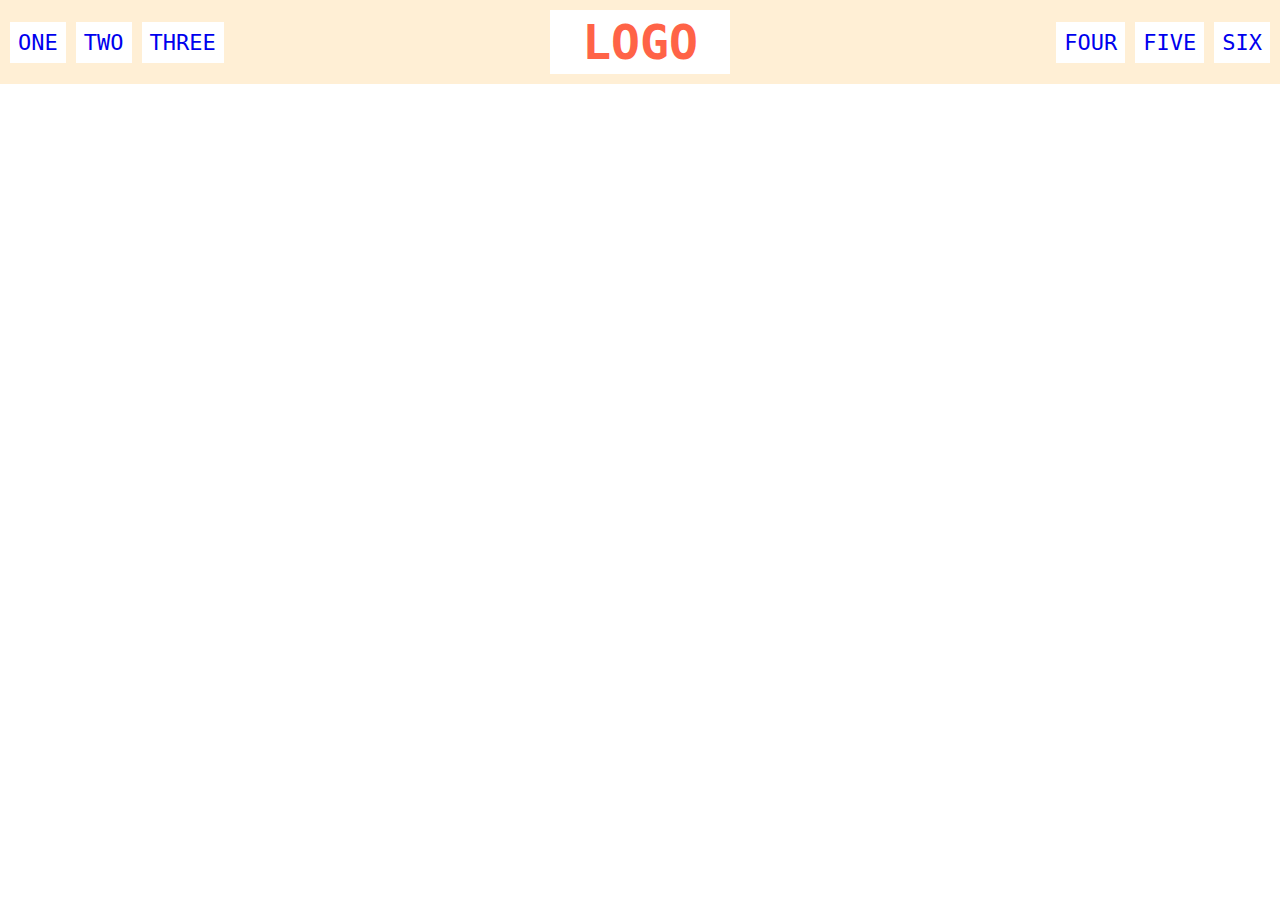
<file: foundations/flex/02-flex-header/index.html>
<!DOCTYPE html>
<html lang="en">
  <head>
    <meta charset="UTF-8">
    <meta http-equiv="X-UA-Compatible" content="IE=edge">
    <meta name="viewport" content="width=device-width, initial-scale=1.0">
    <title>Flex Header</title>
    <link rel="stylesheet" href="style.css">
  </head>
  <body>
    <div class="header">
      <div >
        <ul class="left-links">
          <li><a href="#">ONE</a></li>
          <li><a href="#">TWO</a></li>
          <li><a href="#">THREE</a></li>
        </ul>
      </div>
      <div class="logo">LOGO</div>
      <div>
        <ul class="right-links">
          <li><a href="#">FOUR</a></li>
          <li><a href="#">FIVE</a></li>
          <li><a href="#">SIX</a></li>
        </ul>
      </div>
    </div>
  </body>
</html>
</file>
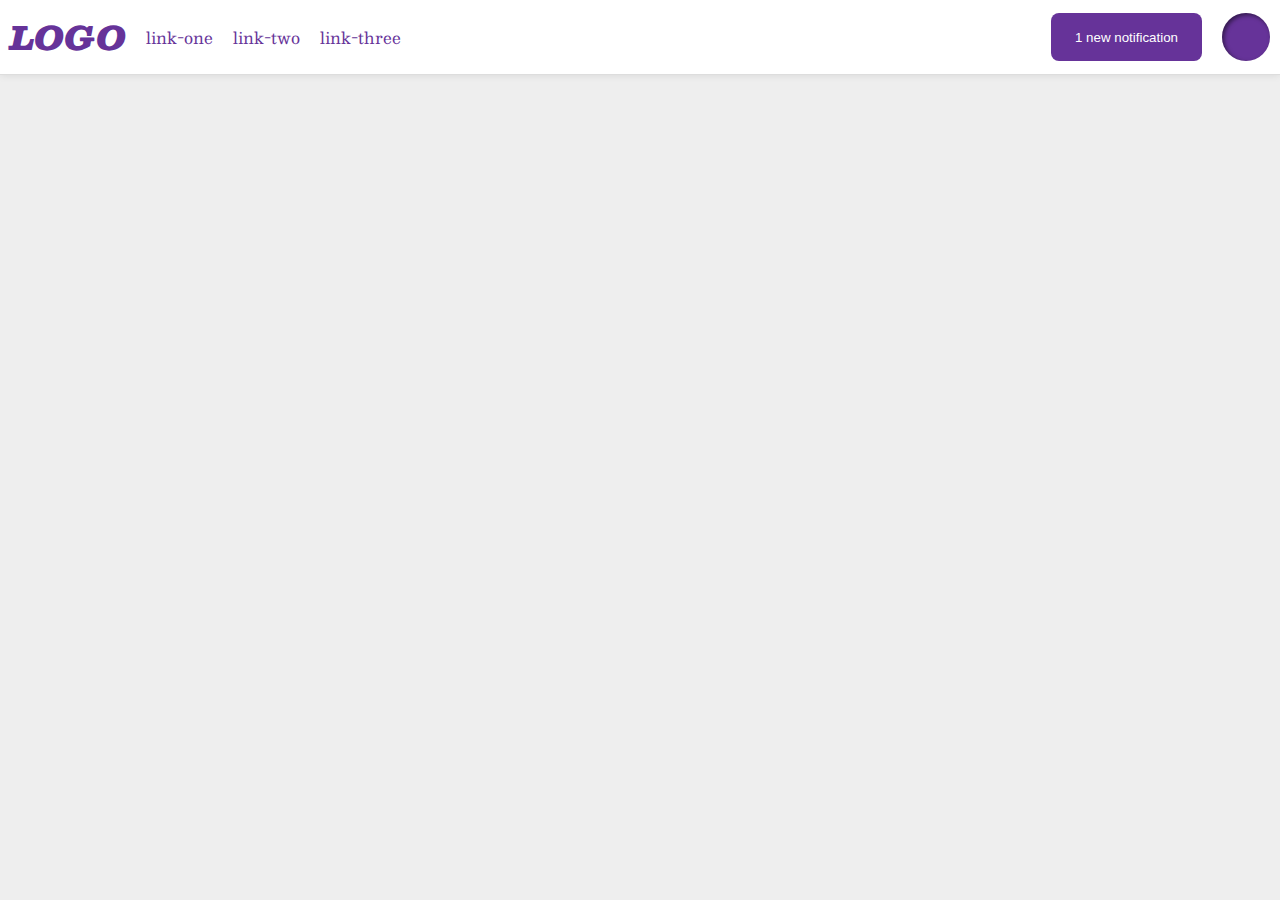
<file: foundations/flex/03-flex-header-2/index.html>
<!DOCTYPE html>
<html lang="en">
  <head>
    <meta charset="UTF-8">
    <meta http-equiv="X-UA-Compatible" content="IE=edge">
    <meta name="viewport" content="width=device-width, initial-scale=1.0">
    <title>Flex Header 2</title>
    <link rel="stylesheet" href="style.css">
  </head>
  <body>
    <div class="header">
      <div class="left-container">
        <div class="logo">
          LOGO
        </div>
        <ul class="links">
          <li><a href="https://google.com">link-one</a></li>
          <li><a href="https://google.com">link-two</a></li>
          <li><a href="https://google.com">link-three</a></li>
        </ul>
      </div>
      <div class="right-container">
        <button class="notifications">
          1 new notification
        </button>
        <div class="profile-image"></div>
      </div>

    </div>
  </body>
</html>
</file>
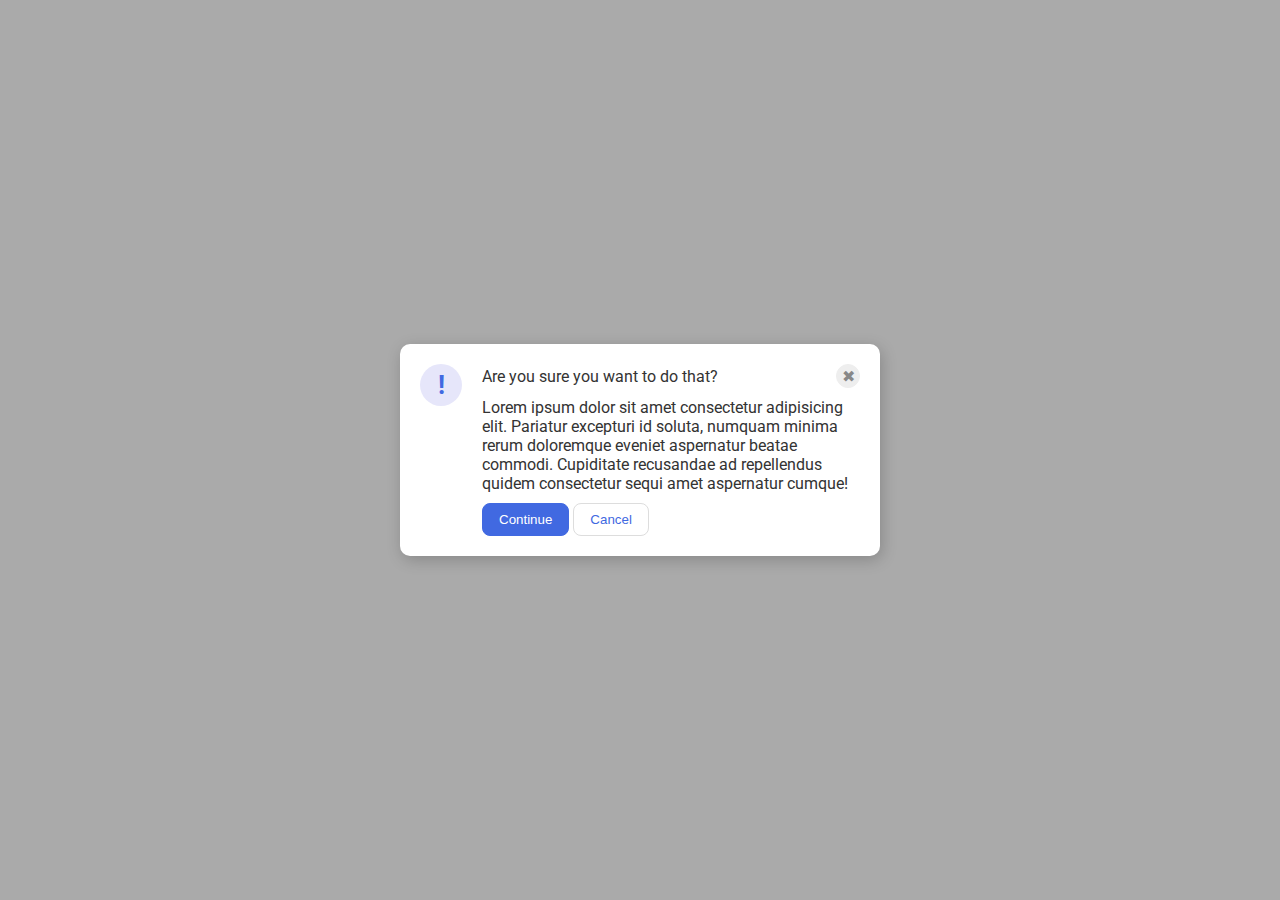
<file: foundations/flex/05-flex-modal/index.html>
<!DOCTYPE html>
<html lang="en">
  <head>
    <meta charset="UTF-8">
    <meta http-equiv="X-UA-Compatible" content="IE=edge">
    <meta name="viewport" content="width=device-width, initial-scale=1.0">
    <link rel="stylesheet" href="style.css">
    <title>Modal</title>
  </head>
  <body>
    <div class="modal">
      <div class="left-container">
        <div class="icon">!</div> 
      </div>
      <div class="right-container">
        <div class="question-container">
          <div class="header">Are you sure you want to do that?</div>
          <button class="close-button">✖</button>
        </div>
        <div class="text">Lorem ipsum dolor sit amet consectetur adipisicing elit. Pariatur excepturi id soluta, numquam minima rerum doloremque eveniet aspernatur beatae commodi. Cupiditate recusandae ad repellendus quidem consectetur sequi amet aspernatur cumque!</div>
        <div class="buttons-container">
          <button class="continue">Continue</button>
          <button class="cancel">Cancel</button>
        </div>

      </div>

    </div>
  </body>
</html>
</file>
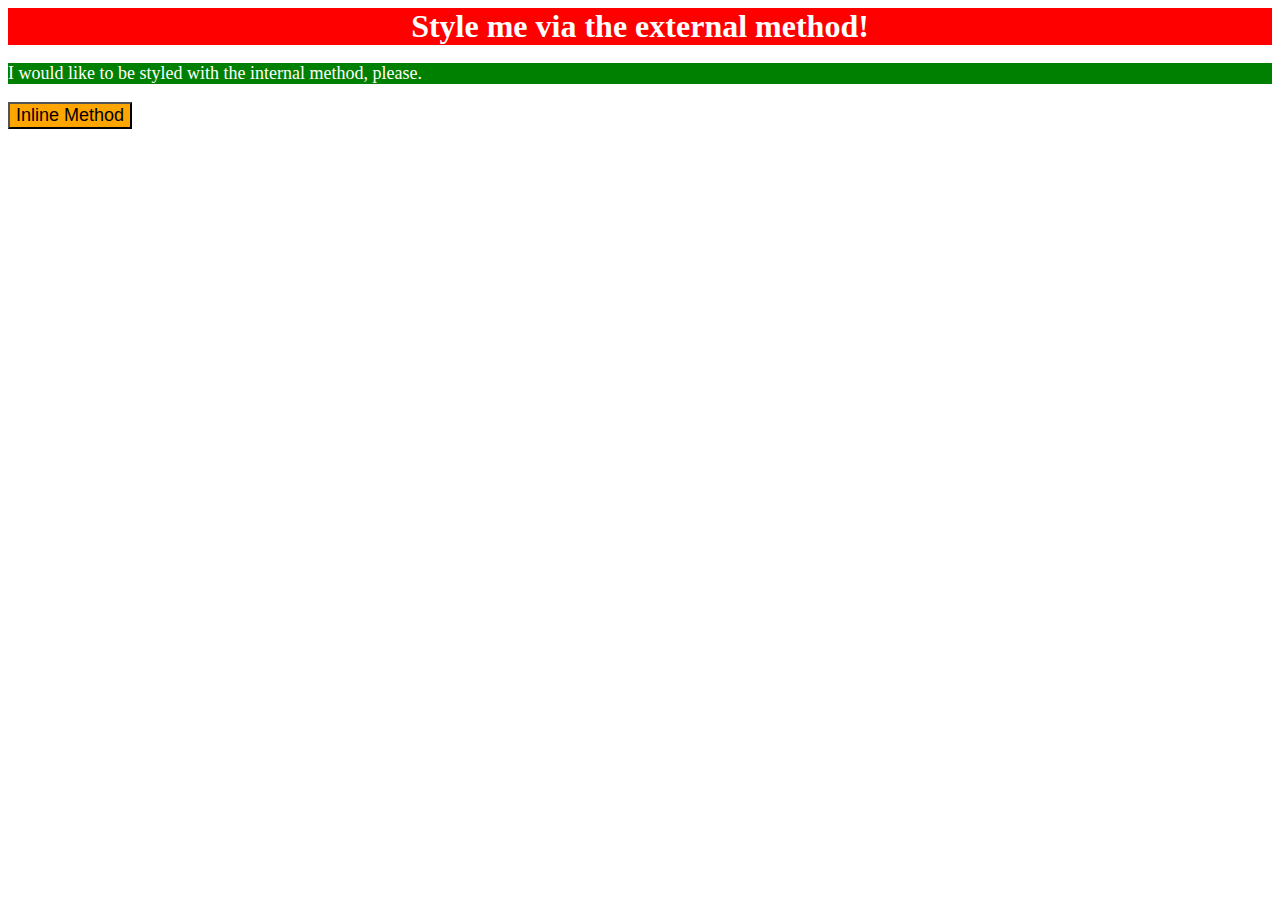
<file: foundations/intro-to-css/01-css-methods/index.html>
<!DOCTYPE html>
<html lang="en">
  <head>
    <meta charset="UTF-8">
    <meta http-equiv="X-UA-Compatible" content="IE=edge">
    <link rel="stylesheet" href="styles.css">
    <meta name="viewport" content="width=device-width, initial-scale=1.0">
    <title>Methods for Adding CSS</title>
    <style>
      p {
        background-color: green;
        color: white;
        font-size: 18px
      }
    </style>
  </head>
  <body>
    <div>Style me via the external method!</div>
    <p>I would like to be styled with the internal method, please.</p>
    <button style="background-color: orange; font-size: 18px;">Inline Method</button>
  </body>
</html>
</file>
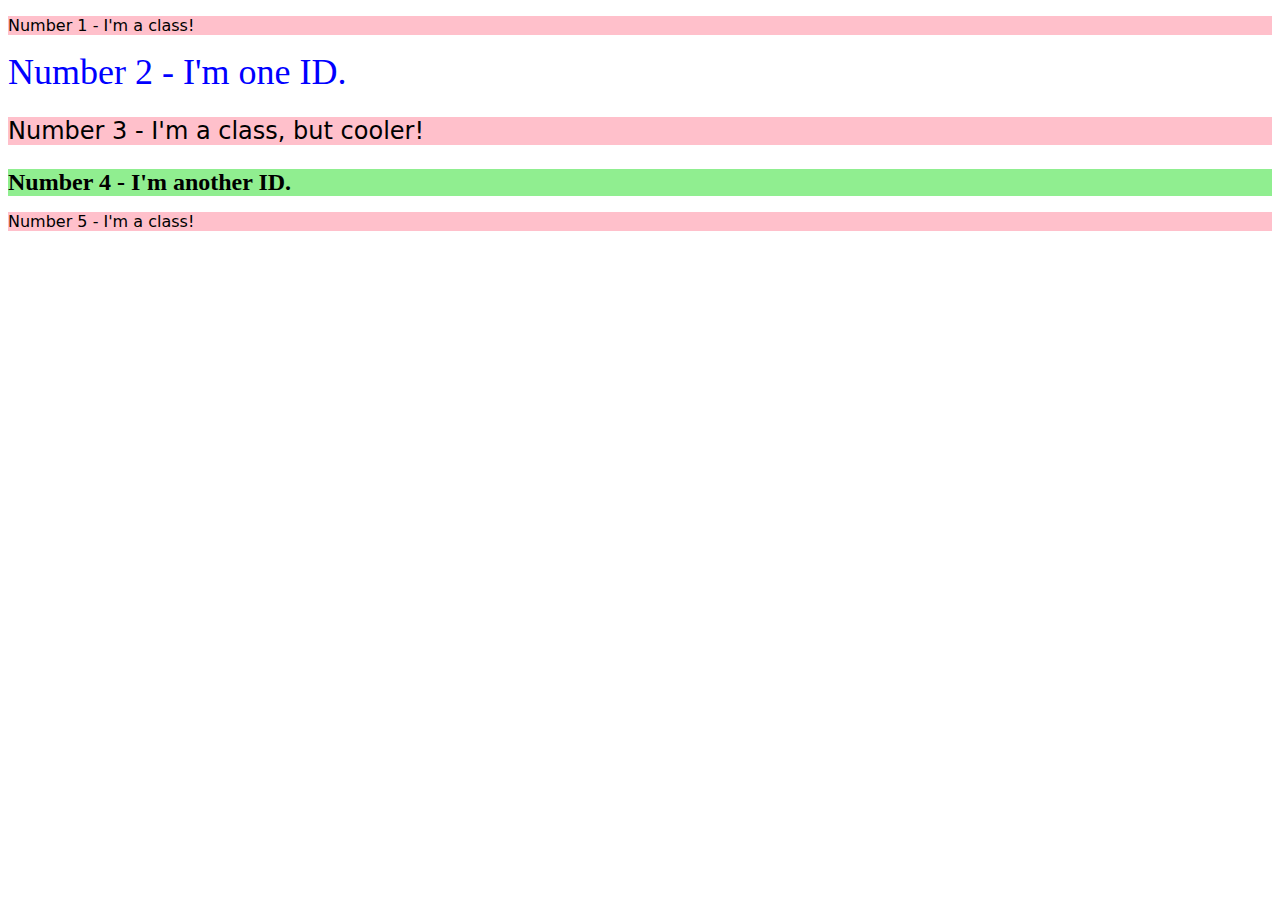
<file: foundations/intro-to-css/02-class-id-selectors/index.html>
<!DOCTYPE html>
<html lang="en">
  <head>
    <meta charset="UTF-8">
    <meta http-equiv="X-UA-Compatible" content="IE=edge">
    <meta name="viewport" content="width=device-width, initial-scale=1.0">
    <title>Class and ID Selectors</title>
    <link rel="stylesheet" href="style.css">
  </head>
  <body>
    <p class="odd">Number 1 - I'm a class!</p>
    <div id="second-element">Number 2 - I'm one ID.</div>
    <p class="odd big">Number 3 - I'm a class, but cooler!</p>
    <div class="big fourth">Number 4 - I'm another ID.</div>
    <p class="odd">Number 5 - I'm a class!</p>
  </body>
</html>
</file>
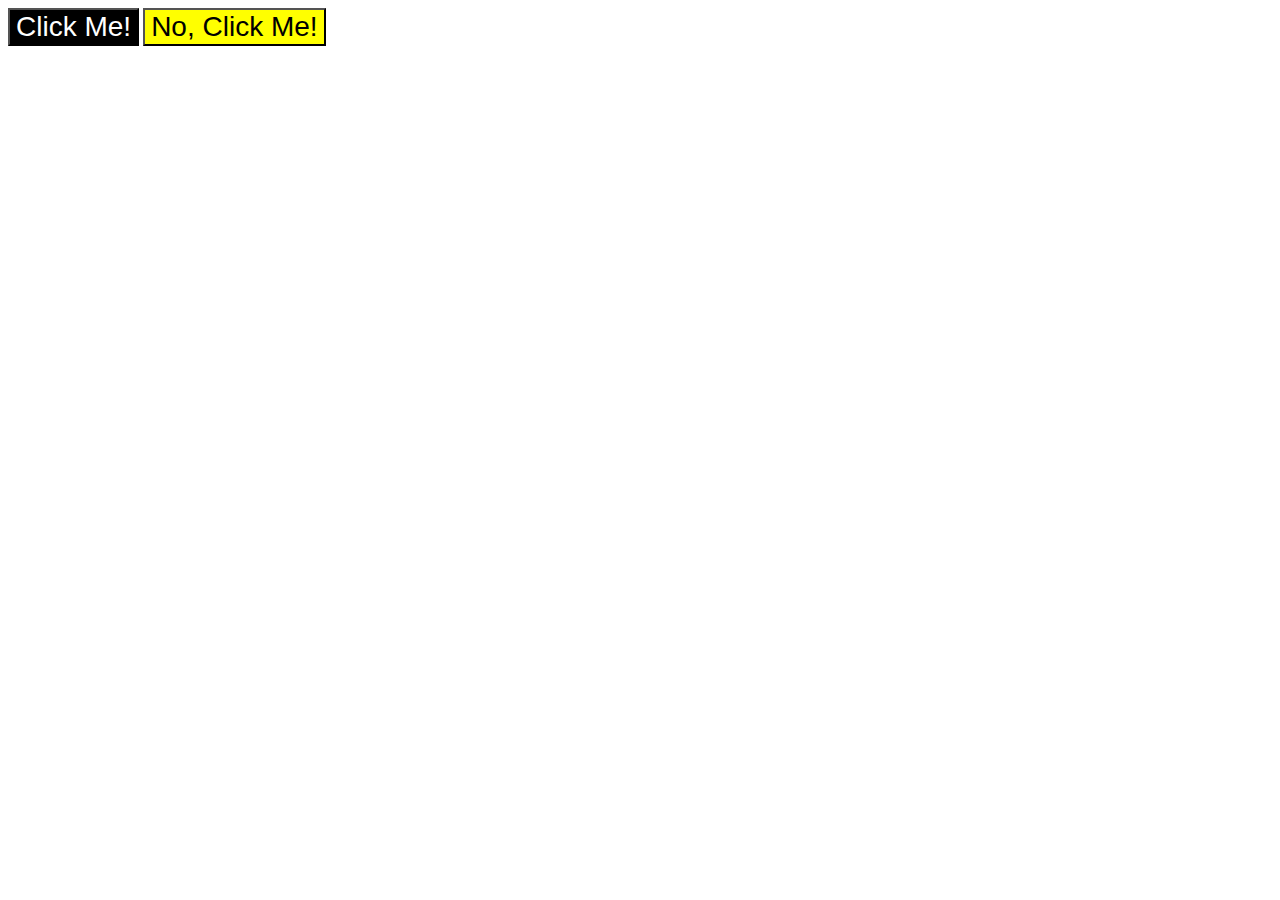
<file: foundations/intro-to-css/03-grouping-selectors/index.html>
<!DOCTYPE html>
<html lang="en">
  <head>
    <meta charset="UTF-8">
    <meta http-equiv="X-UA-Compatible" content="IE=edge">
    <meta name="viewport" content="width=device-width, initial-scale=1.0">
    <title>Grouping Selectors</title>
    <link rel="stylesheet" href="style.css">
  </head>
  <body>
    <button class="button-left">Click Me!</button>
    <button class="button-right">No, Click Me!</button>
  </body>
</html>
</file>
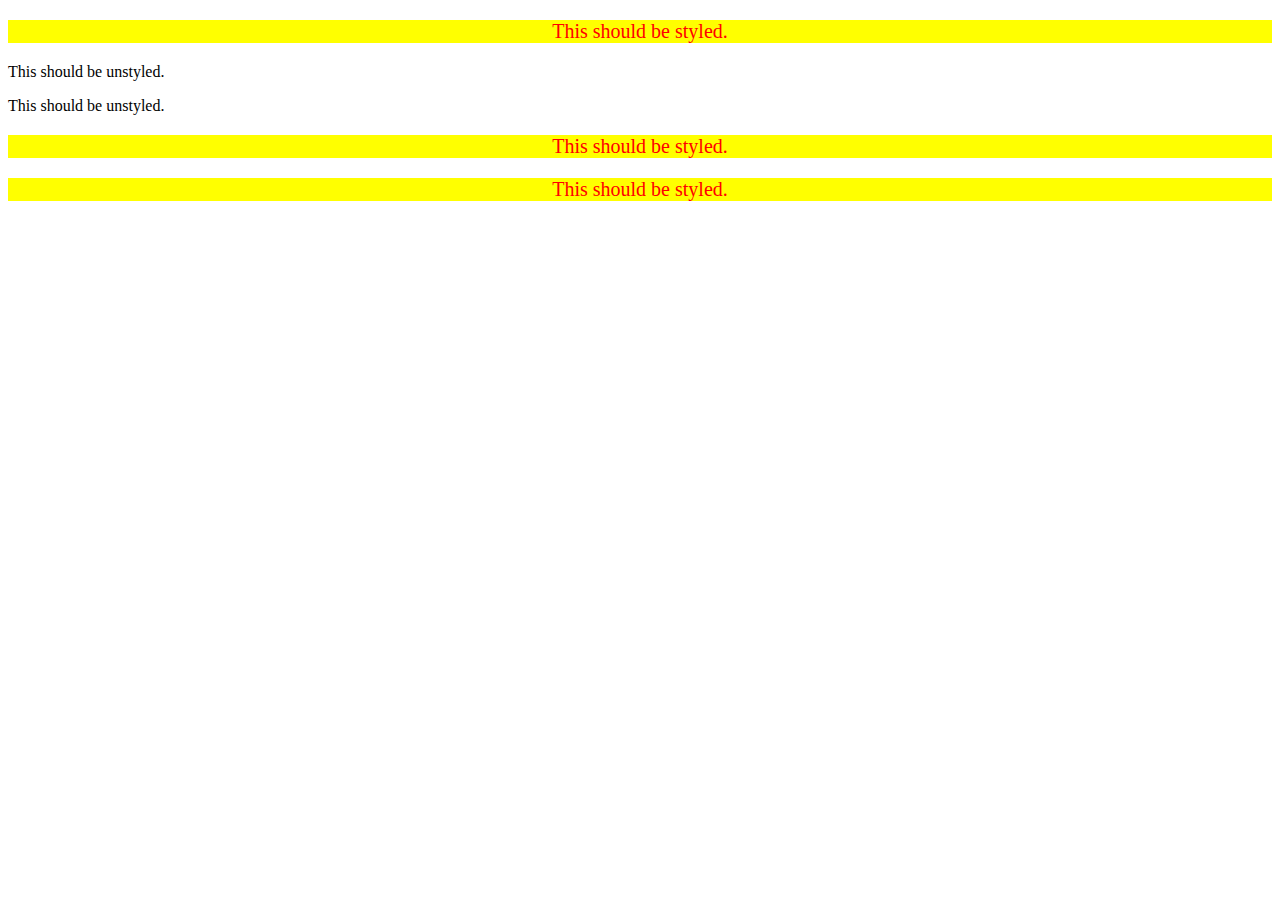
<file: foundations/intro-to-css/05-descendant-combinator/index.html>
<!DOCTYPE html>
<html lang="en">
  <head>
    <meta charset="UTF-8">
    <meta http-equiv="X-UA-Compatible" content="IE=edge">
    <meta name="viewport" content="width=device-width, initial-scale=1.0">
    <title>Descendant Combinator</title>
    <link rel="stylesheet" href="style.css">
  </head>
  <body>
    <div class="container">
      <p class="text">This should be styled.</p>
    </div>
    <p class="text">This should be unstyled.</p>
    <p class="text">This should be unstyled.</p>
    <div class="container">
      <p class="text">This should be styled.</p>
      <p class="text">This should be styled.</p>
    </div>
  </body>
</html>
</file>
<file: foundations/flex/02-flex-header/style.css>
* {
  margin: 0;
  padding: 0;
  box-sizing: border-box;
}

.header  {
  font-family: monospace;
  background: papayawhip;
  display: flex;
  justify-content: space-between;
  align-items: center;
  padding: 10px;
}

.logo {
  font-size: 48px;
  font-weight: 900;
  color: tomato;
  background: white;
  padding: 4px 32px;
}

ul {
  /* this removes the dots on the list items*/
  list-style-type: none;
}

a {
  font-size: 22px;
  background: white;
  padding: 8px;
  /* this removes the line under the links */
  text-decoration: none;
}

.left-links,
.right-links {
  display: flex;
  gap: 10px;
}
</file>
<file: foundations/flex/03-flex-header-2/style.css>
/* this is some magical font-importing.  
you'll learn about it later. */
@import url('https://fonts.googleapis.com/css2?family=Besley:ital,wght@0,400;1,900&display=swap');

* {
  margin: 0;
  padding: 0;
  box-sizing: border-box;
}

body {
  margin: 0;
  background: #eee;
  font-family: Besley, serif;
}

.header {
  background: white;
  border-bottom: 1px solid #ddd;
  box-shadow: 0 0 8px rgba(0,0,0,.1);
  display: flex;
  justify-content: space-between;
  align-items: center;
  padding: 10px;
}

.left-container,
.right-container {
  display: flex;
  gap: 20px;
}


.links {
  display: flex;
  gap: 20px;
  align-items: center;
}

.profile-image {
  background: rebeccapurple;
  box-shadow: inset 2px 2px 4px rgba(0,0,0,.5);
  border-radius: 50%;
  width: 48px;
  height: 48px;
}

.logo {
  color: rebeccapurple;
  font-size: 32px;
  font-weight: 900;
  font-style: italic;
}

button {
  border: none;
  border-radius: 8px;
  background: rebeccapurple;
  color: white;
  padding: 8px 24px;
}

a {
  /* this removes the line under our links */
  text-decoration: none;
  color: rebeccapurple;
}

ul {
  list-style-type: none;
}
</file>
<file: foundations/flex/05-flex-modal/style.css>
@import url('https://fonts.googleapis.com/css2?family=Roboto:wght@400;700&display=swap');

*{
  margin: 0;
  padding: 0;
  box-sizing: border-box;
}

html, body {
  height: 100%;
}

body {
  font-family: Roboto, sans-serif;
  margin: 0;
  background: #aaa;
  color: #333;
  /* I'll give you this one for free lol */
  display: flex;
  align-items: center;
  justify-content: center;
}

.modal {
  background: white;
  width: 480px;
  border-radius: 10px;
  box-shadow: 2px 4px 16px rgba(0,0,0,.2);
  display: flex;
  padding: 20px;
  gap: 20px;
}

.right-container {
  display: flex;
  flex-direction: column;
  gap: 10px;
}

.question-container {
  display: flex;
  justify-content: space-between;
  align-items: center;
}

.icon {
  color: royalblue;
  font-size: 26px;
  font-weight: 700;
  background: lavender;
  width: 42px;
  height: 42px;
  border-radius: 50%;
  display: flex;
  align-items: center;
  justify-content: center;
}

.close-button {
  background: #eee;
  border-radius: 50%;
  color: #888;
  font-weight: 400;
  font-size: 16px;
  height: 24px;
  width: 24px;
  display: flex;
  align-items: center;
  justify-content: center;
  border: 1px solid #eee;
  padding: 0;
}

button {
  cursor: pointer;
  padding: 8px 16px;
  border-radius: 8px;
}

button.continue {
  background: royalblue;
  border: 1px solid royalblue;
  color: white;
}

button.cancel {
  background: white;
  border: 1px solid #ddd;
  color: royalblue;
}
</file>
<file: foundations/intro-to-css/01-css-methods/styles.css>
div{
    background-color: red;
    color: white;
    font-size: 32px;
    text-align: center;
    font-weight: bold;
}
</file>
<file: foundations/intro-to-css/02-class-id-selectors/style.css>
.odd {
    background-color: pink;
    font-family: Verdana, "DejaVu Sans", sans-serif;
}

#second-element{
    color: blue;
    font-size: 36px;
}

.big{
    font-size: 24px;
}

.big.fourth {
    background-color: lightgreen;
    font-weight: bold;
}
</file>
<file: foundations/intro-to-css/03-grouping-selectors/style.css>
.button-left {
    background-color: black;
    color: white;
}

.button-right{
    background-color: yellow;
}

.button-left,
.button-right {
    font-size: 28px;
    font-family: Helvetica, "Times New Roman", sans-serif;
}
</file>
<file: foundations/intro-to-css/05-descendant-combinator/style.css>
div p {
    background-color: yellow;
    color: red;
    font-size: 20px;
    text-align: center;
}
</file>
